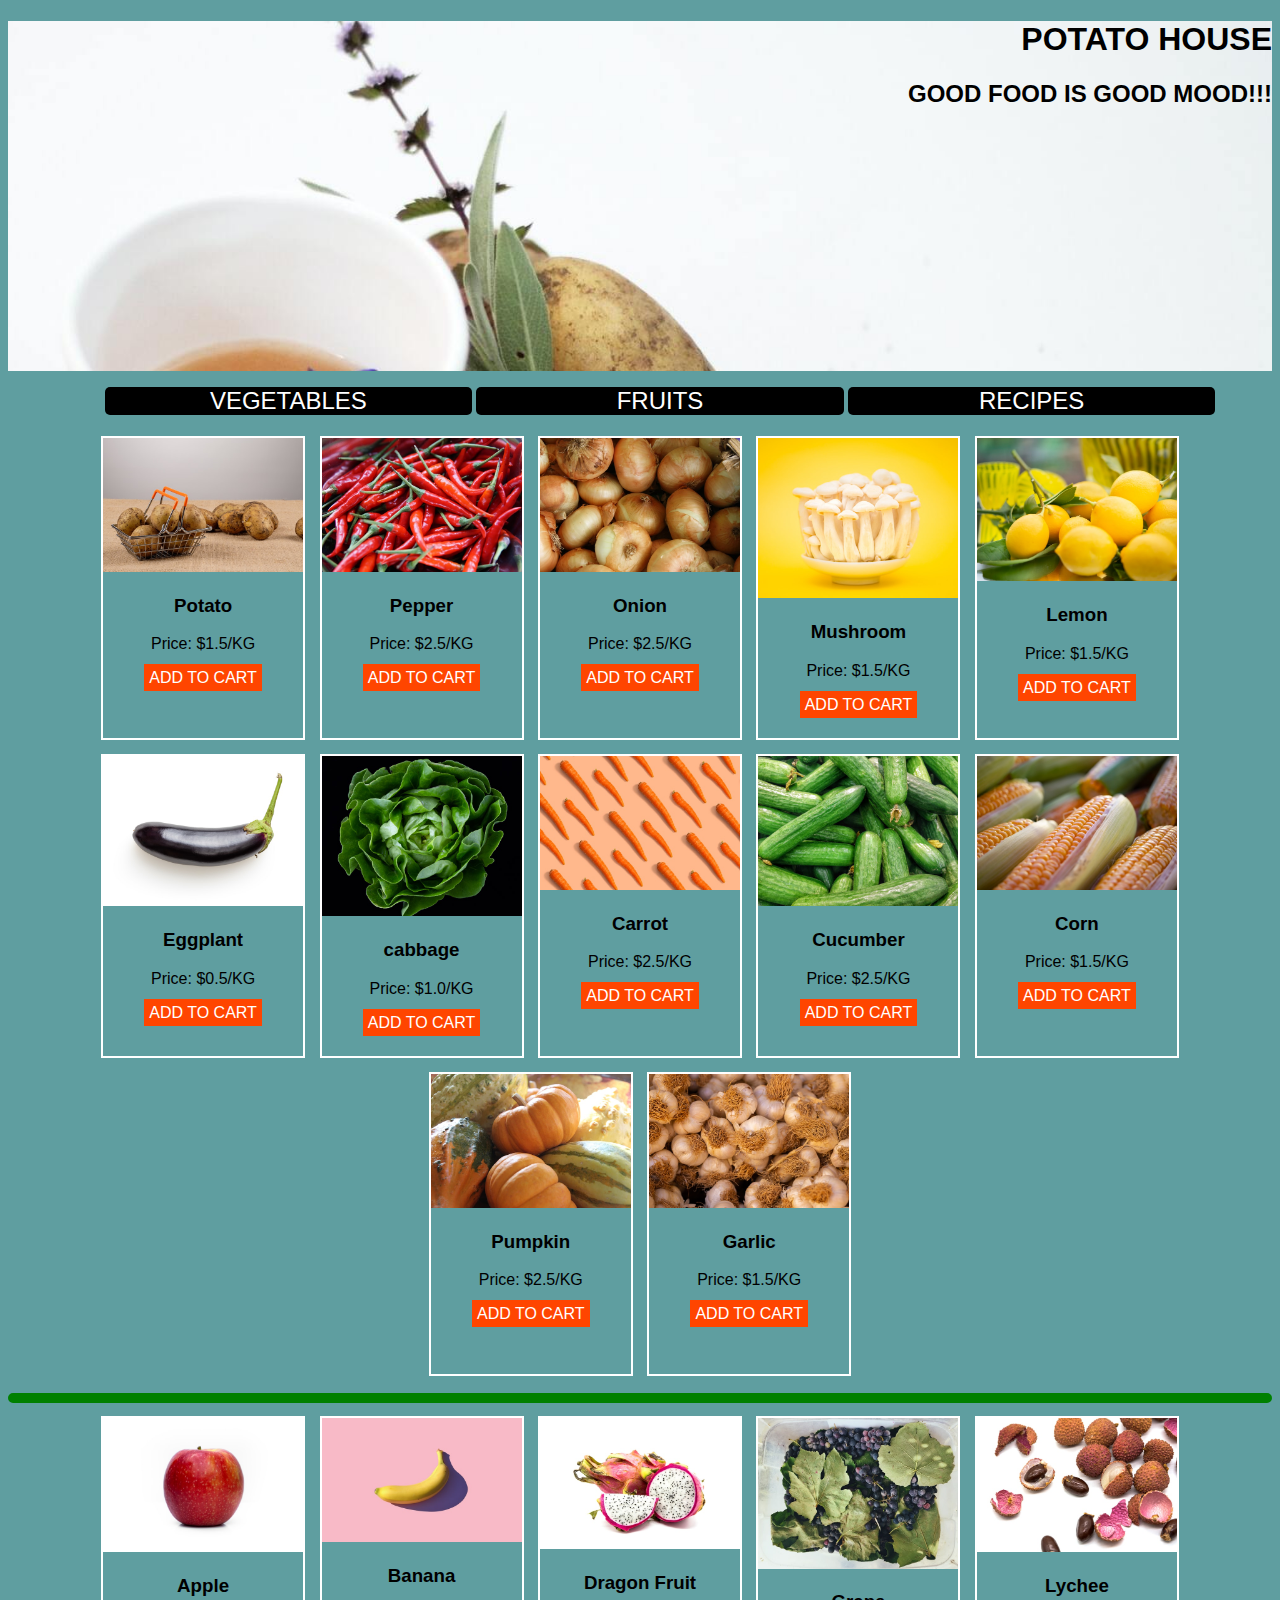
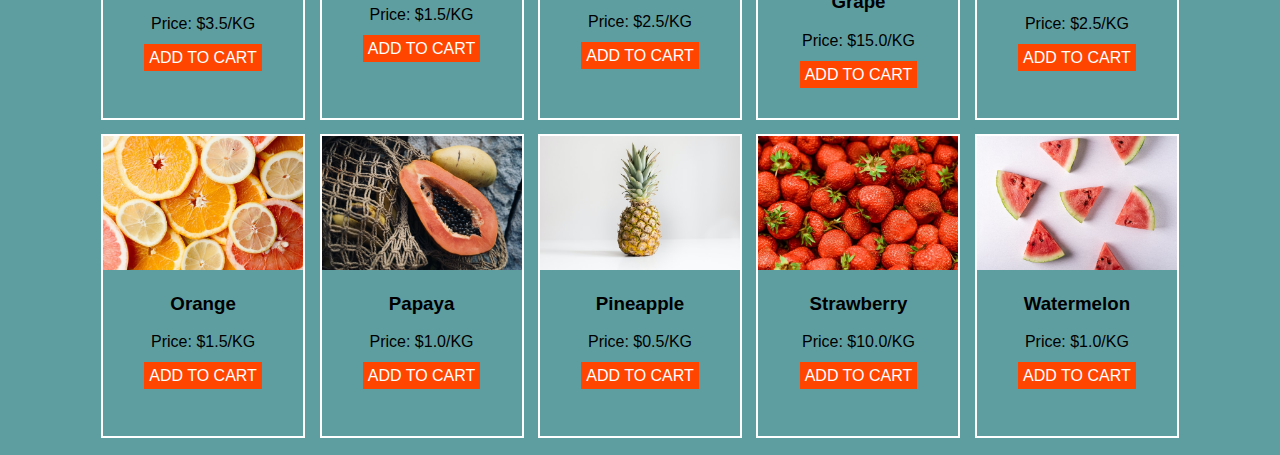
<file: index.html>
<!DOCTYPE html>
<html lang="en">
<head>
    <meta charset="UTF-8">
    <meta http-equiv="X-UA-Compatible" content="IE=edge">
    <meta name="viewport" content="width=device-width, initial-scale=1.0">
    <title>POTATO HOUSE</title>
    <link rel="stylesheet" href="styles.css">
</head>
<body>
    <div class="banner">
        <h1>POTATO HOUSE</h1>
        <h2>GOOD FOOD IS GOOD MOOD!!!</h2>
    </div>

    <div class="nav">
        <ul>
            <li>
                <a href="#vegetables">Vegetables</a>
            </li>
            <li>
                <a href="#fruits">Fruits</a>
            </li>
            <li>
                <a href="about.html">Recipes</a>
            </li>
        </ul>
    </div>

    <div id="vegetables">
        <div class="card">
            <img src="images/potato.jpg" alt="">
            <h3>Potato</h3>
            <p>Price: $1.5/KG</p>
            <a href="ADD TO CART">ADD TO CART</a>
        </div>
        <div class="card">
            <img src="images/pepper.jpg" alt="">
            <h3>Pepper</h3>
            <p>Price: $2.5/KG</p>
            <a href="ADD TO CART">ADD TO CART</a>
        </div>
        <div class="card">
            <img src="images/onion.jpg" alt="">
            <h3>Onion</h3>
            <p>Price: $2.5/KG</p>
            <a href="ADD TO CART">ADD TO CART</a>
        </div>
        <div class="card">
            <img src="images/mushroom.jpg" alt="">
            <h3>Mushroom</h3>
            <p>Price: $1.5/KG</p>
            <a href="ADD TO CART">ADD TO CART</a>
        </div>
        <div class="card">
            <img src="images/lemon.jpg" alt="">
            <h3>Lemon</h3>
            <p>Price: $1.5/KG</p>
            <a href="ADD TO CART">ADD TO CART</a>
        </div>
        <div class="card">
            <img src="images/eggplant.jpg" alt="">
            <h3>Eggplant</h3>
            <p>Price: $0.5/KG</p>
            <a href="ADD TO CART">ADD TO CART</a>
        </div>
        <div class="card">
            <img src="images/cabbage.jpg" alt="">
            <h3>cabbage</h3>
            <p>Price: $1.0/KG</p>
            <a href="ADD TO CART">ADD TO CART</a>
        </div>
        <div class="card">
            <img src="images/carrot.jpg" alt="">
            <h3>Carrot</h3>
            <p>Price: $2.5/KG</p>
            <a href="ADD TO CART">ADD TO CART</a>
        </div>
        <div class="card">
            <img src="images/cucumber.jpg" alt="">
            <h3>Cucumber</h3>
            <p>Price: $2.5/KG</p>
            <a href="ADD TO CART">ADD TO CART</a>
        </div>
        <div class="card">
            <img src="images/corn.jpg" alt="">
            <h3>Corn</h3>
            <p>Price: $1.5/KG</p>
            <a href="ADD TO CART">ADD TO CART</a>
        </div>
        <div class="card">
            <img src="images/pumkin.jpg" alt="">
            <h3>Pumpkin</h3>
            <p>Price: $2.5/KG</p>
            <a href="ADD TO CART">ADD TO CART</a>
        </div>
        <div class="card">
            <img src="images/garlic.jpg" alt="">
            <h3>Garlic</h3>
            <p>Price: $1.5/KG</p>
            <a href="ADD TO CART">ADD TO CART</a>
        </div>
    </div>
    <hr>
    <div id="fruits">
        <div class="card">
            <img src="images/apple.jpg" alt="">
            <h3>Apple</h3>
            <p>Price: $3.5/KG</p>
            <a href="ADD TO CART">ADD TO CART</a>
        </div>
        <div class="card">
            <img src="images/banana.jpg" alt="">
            <h3>Banana</h3>
            <p>Price: $1.5/KG</p>
            <a href="ADD TO CART">ADD TO CART</a>
        </div>
        <div class="card">
            <img src="images/dragonfruit.jpg" alt="">
            <h3>Dragon Fruit</h3>
            <p>Price: $2.5/KG</p>
            <a href="ADD TO CART">ADD TO CART</a>
        </div>
        <div class="card">
            <img src="images/grape.jpg" alt="">
            <h3>Grape</h3>
            <p>Price: $15.0/KG</p>
            <a href="ADD TO CART">ADD TO CART</a>
        </div>
        <div class="card">
            <img src="images/lychee.jpg" alt="">
            <h3>Lychee</h3>
            <p>Price: $2.5/KG</p>
            <a href="ADD TO CART">ADD TO CART</a>
        </div>
        <div class="card">
            <img src="images/orange.jpg" alt="">
            <h3>Orange</h3>
            <p>Price: $1.5/KG</p>
            <a href="ADD TO CART">ADD TO CART</a>
        </div>
        <div class="card">
            <img src="images/papaya.jpg" alt="">
            <h3>Papaya</h3>
            <p>Price: $1.0/KG</p>
            <a href="ADD TO CART">ADD TO CART</a>
        </div>
        <div class="card">
            <img src="images/pineapple.jpg" alt="">
            <h3>Pineapple</h3>
            <p>Price: $0.5/KG</p>
            <a href="ADD TO CART">ADD TO CART</a>
        </div>
        <div class="card">
            <img src="images/strawberry.jpg" alt="">
            <h3>Strawberry</h3>
            <p>Price: $10.0/KG</p>
            <a href="ADD TO CART">ADD TO CART</a>
        </div>
        <div class="card">
            <img src="images/watermelon.jpg" alt="">
            <h3>Watermelon</h3>
            <p>Price: $1.0/KG</p>
            <a href="ADD TO CART">ADD TO CART</a>
        </div>
    </div>
</body>
</html>
</file>
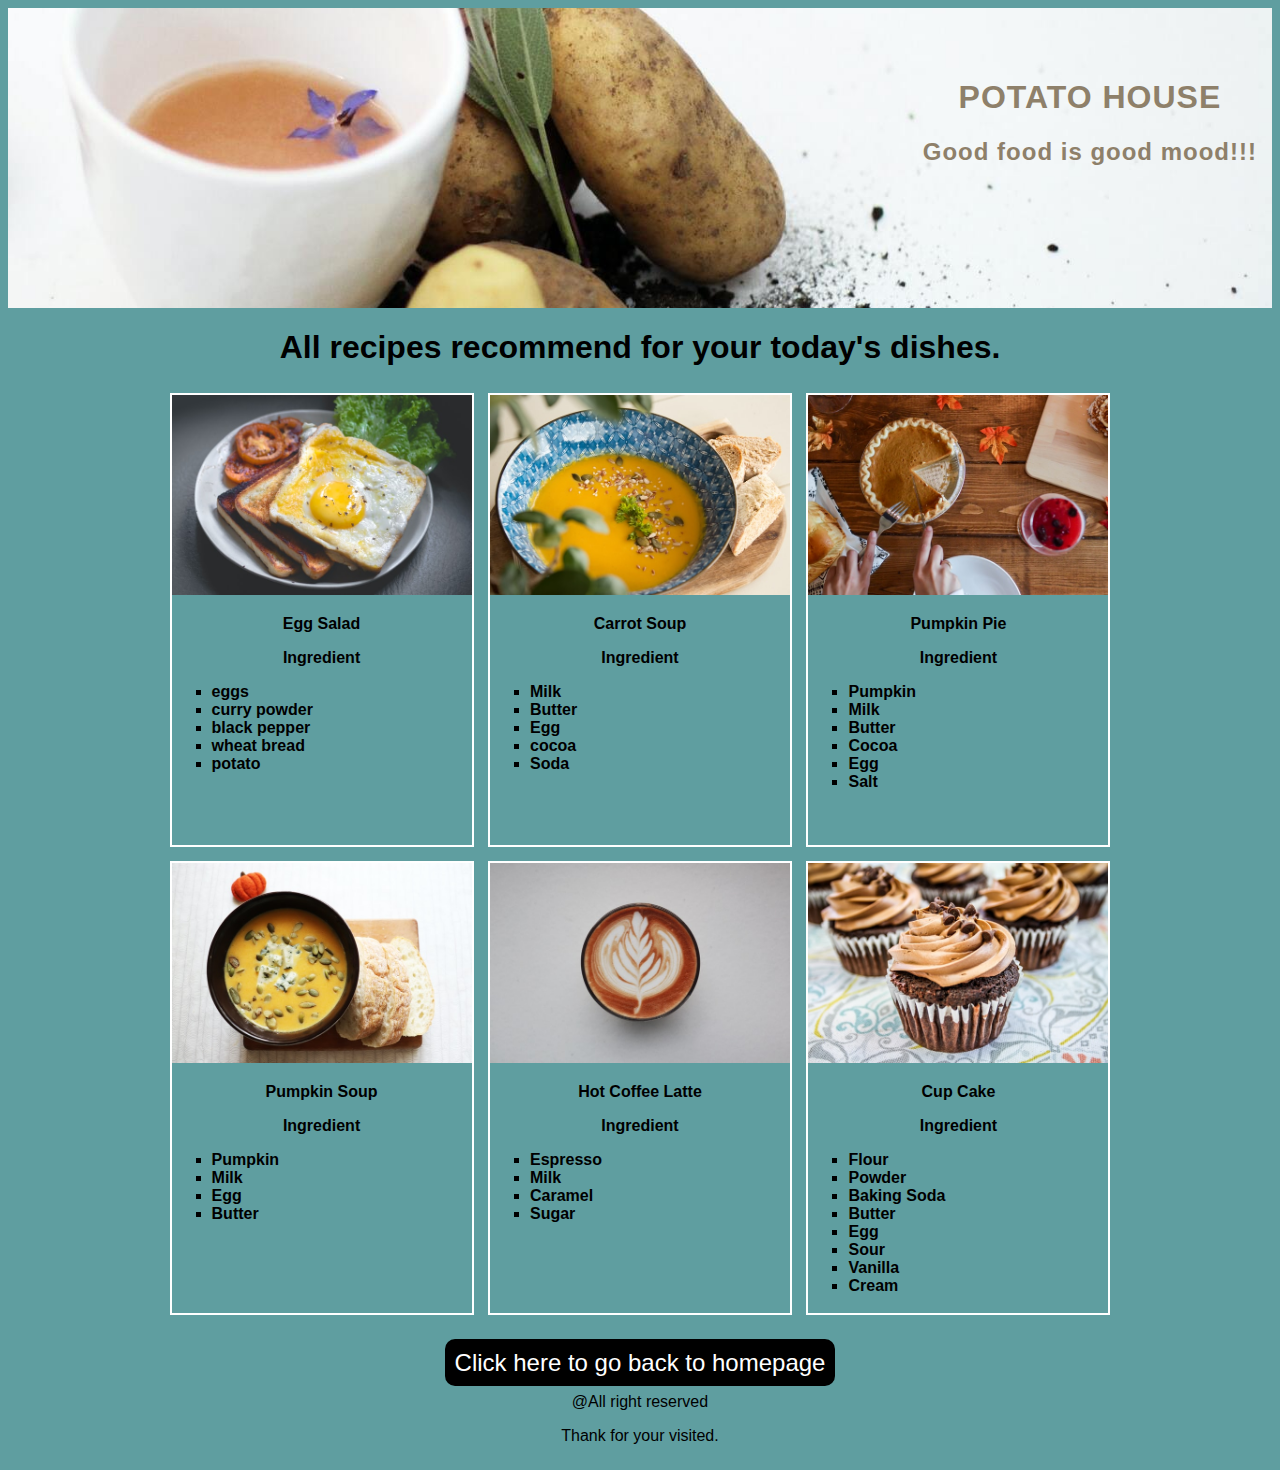
<file: about.html>
<!DOCTYPE html>
<html lang="en">
	<head>
		<title>POTATO HOUSE</title>
		<meta charset="UTF-8">
		<meta name="viewport" content="width=device-width, initial-scale=1">
		<link rel="stylesheet" href="styles2.css">
	</head>
	<body>
		<div class="banner">
			<div class="title">
				<h1>POTATO HOUSE</h1>
				<h2>Good food is good mood!!!</h2>
			</div>
		</div>
		<div class="content">
			<h1>All recipes recommend for your today's dishes.</h1>
			<div class="card">
				<img src="images/eggsalad.jpg" alt="">
				<p>Egg Salad</p>
				<div class="ingredient">
					<p>Ingredient</p>
					<ul>
						<li>eggs</li>
						<li>curry powder</li>
						<li>black pepper</li>
						<li>wheat bread</li>
						<li>potato</li>
					</ul>
				</div>
			</div>
			<div class="card">
				<img src="images/carrotsoup.jpg" alt="">
				<p>Carrot Soup</p>
				<div class="ingredient">
					<p>Ingredient</p>
					<ul>
						<li>Milk</li>
						<li>Butter</li>
						<li>Egg</li>
						<li>cocoa</li>
						<li>Soda</li>
					</ul>
				</div>
			</div>
			<div class="card">
				<img src="images/pumpkinpie.jpg" alt="">
				<p>Pumpkin Pie</p>
				<div class="ingredient">
					<p>Ingredient</p>
					<ul>
						<li>Pumpkin</li>
						<li>Milk</li>
						<li>Butter</li>
						<li>Cocoa</li>
						<li>Egg</li>
						<li>Salt</li>
					</ul>
				</div>
			</div>
			<div class="card">
				<img src="images/pumpkinsoup.jpg" alt="">
				<p>Pumpkin Soup</p>
				<div class="ingredient">
					<p>Ingredient</p>
					<ul>
						<li>Pumpkin</li>
						<li>Milk</li>
						<li>Egg</li>
						<li>Butter</li>
					</ul>
				</div>
			</div>
			<div class="card">
				<img src="images/coffelatte.jpg" alt="">
				<p>Hot Coffee Latte</p>
				<div class="ingredient">
					<p>Ingredient</p>
					<ul>
						<li>Espresso</li>
						<li>Milk</li>
						<li>Caramel</li>
						<li>Sugar</li>
					</ul>
				</div>
			</div>
			<div class="card">
				<img src="images/cupcake.jpg" alt="">
				<p>Cup Cake</p>
				<div class="ingredient">
					<p>Ingredient</p>
					<ul>
						<li>Flour</li>
						<li>Powder</li>
						<li>Baking Soda</li>
						<li>Butter</li>
						<li>Egg</li>
						<li>Sour</li>
						<li>Vanilla</li>
						<li>Cream</li>
					</ul>
				</div>
			</div>
			
			
		</div>
		<div class="footer">
			<a href="index.html">Click here to go back to homepage</a>
			<p>@All right reserved</p>
			<p>Thank for your visited.</p>
		</div>
	</body>
</html>
</file>
<file: styles.css>
body {
    background-color: cadetblue;
    font-family: 'Trebuchet MS', 'Lucida Sans Unicode', 'Lucida Grande', 'Lucida Sans', Arial, sans-serif;
    text-align: center;
}

.banner {
    width: 100%;
    height: 350px;

    background-image: url('images/bg4.jpg');
    background-position: top left;
    background-size: cover;
}

.banner h1 {
    text-align: right;
}

.banner h2 {
    text-align: right;
}

.nav {
    text-align: center;
}

.nav ul {
    list-style-type: none;
}

.nav ul li {
    display: inline-block;
    width: 30%;
    background-color: black;
    border-radius: 5px;
}

.nav ul li a {
    text-decoration: none;
    font-size: 24px;
    text-transform: uppercase;
    color: rgb(255, 255, 255);
}

.nav ul li a:hover {
    color: red;
}

.card {
    width: 200px;
    height: 300px;

    border: 2px solid White;
    text-align: center;
    display: inline-block;
    margin: 5px;
    overflow: hidden;
    
}

.card img {
    width: 100%;
}

.card a {
    text-decoration: none;
    padding: 5px;
    background-color: orangered;
    color: white;
}

.card a:hover {
    background-color: aqua;
}

hr {
    border: 5px solid green;
    border-radius: 15px;
}
</file>
<file: styles2.css>
body {
    background-color: cadetblue;
    text-align: center;
    font-family: 'Segoe UI', Tahoma, Geneva, Verdana, sans-serif;

}
.banner {
    height: 300px;
    background-image: url('images/bg4.jpg');
    background-size: cover;
    background-position: center;
}
.title {
    color: #8E806A;
    float: right;
    padding-top: 25px;
    margin: 25px 15px;
    letter-spacing: 1px;
}
.card {
    width: 300px;
    height: 450px;
    display: inline-block;
    margin: 5px 5px;
    font-weight: bold;
    border: 2px solid white;
    overflow: auto;
}
.card img {
    width: 300px;
    height: 200px;
}
ul {
    list-style-type: square;
    text-align: left;
}
a {
    text-decoration: none;
    padding: 10px;
    font-size: 24px;
    color: white;
    background: #000000;
    border-radius: 10px;
}

a:hover {
    color: rgb(255, 0, 0);
}

.footer {
    margin: 25px;
}
</file>
